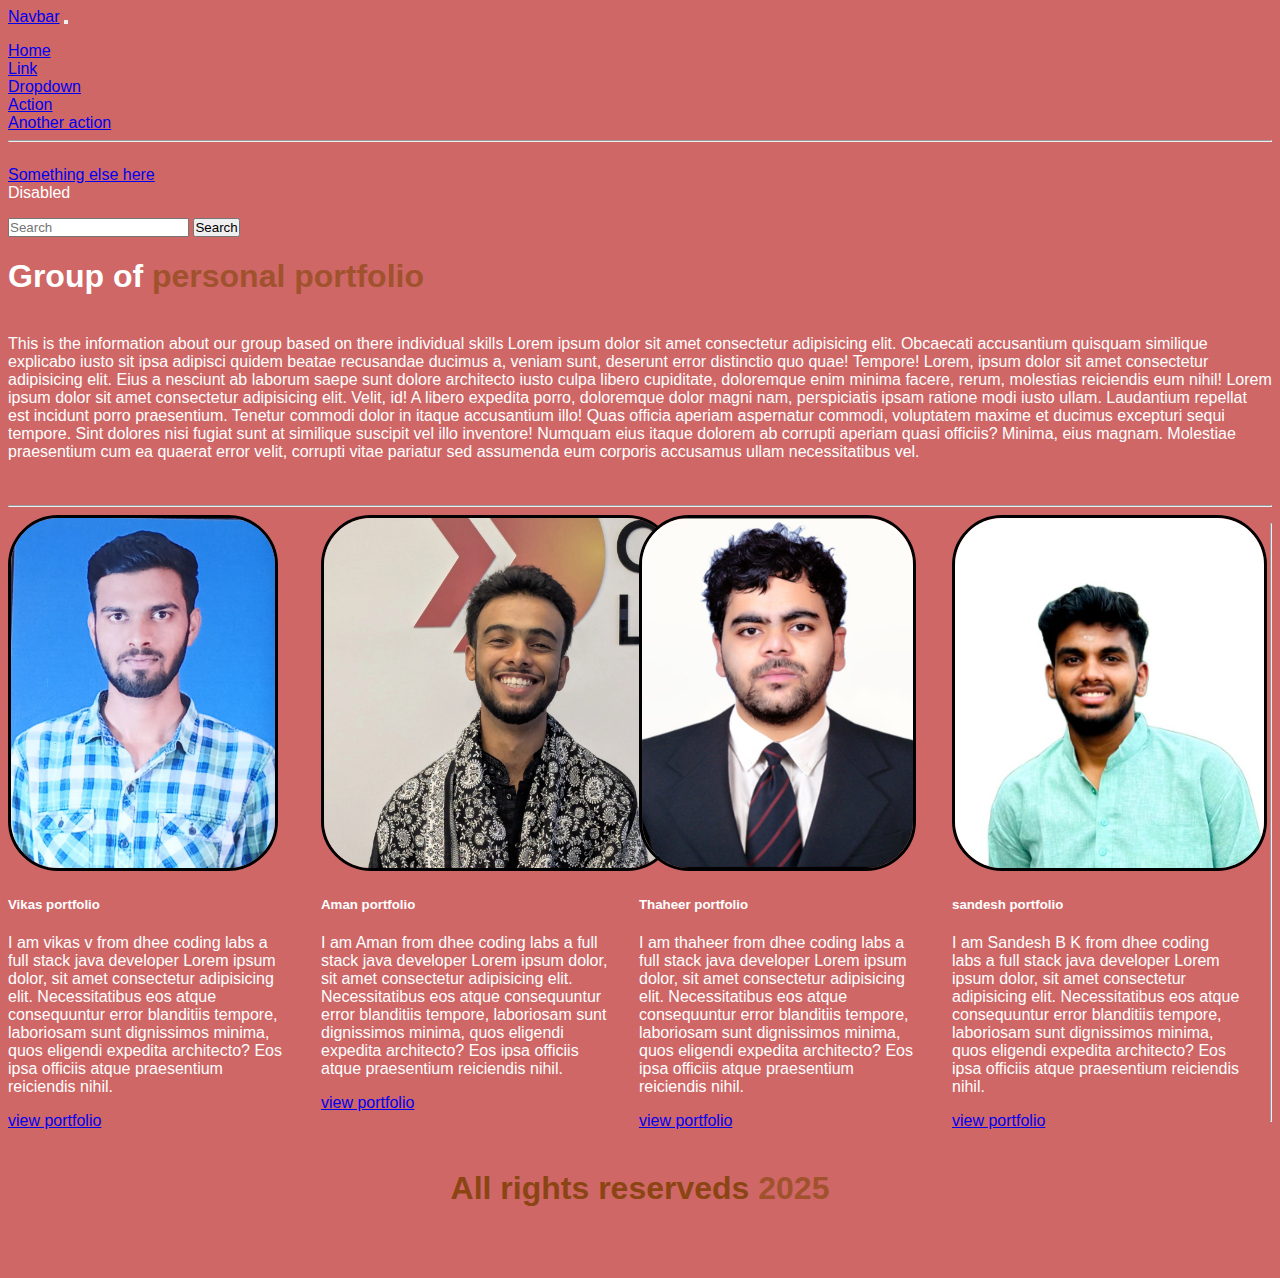
<file: index.html>
<!DOCTYPE html>
<html lang="en">

<head>
  <meta charset="UTF-8">
  <meta name="viewport" content="width=device-width, initial-scale=1.0">
  <title>group page</title>
  <style>
    body {
      background-color: rgb(207, 103, 103);
      color: white;
    }

    span {
      color: sienna;
    }

    .mini-container {
      display: flex;
      gap: 30px;
    }

    .image1 img {
      height: 220px;
      width: 90px;
    }

    .anchor1 {
      margin-left: 200px;
      margin-top: 200px;
      /* padding: 40px; */
    }

    .cards {
      display: flex;
      gap: 30px;


    }

    .card img {
      height: 350px;
      border-radius: 50px;
      border: 3px solid black;

    }

    footer {
      height: 100px;
      text-align: center;
      color: saddlebrown;
    }

    * {
      padding: 0%;
      font-family: 'Lucida Sans', 'Lucida Sans Regular', 'Lucida Grande', 'Lucida Sans Unicode', Geneva, Verdana, sans-serif;

    }
  </style>
  <link href="https://cdn.jsdelivr.net/npm/bootstrap@5.3.6/dist/css/bootstrap.min.css" rel="stylesheet"
    integrity="sha384-4Q6Gf2aSP4eDXB8Miphtr37CMZZQ5oXLH2yaXMJ2w8e2ZtHTl7GptT4jmndRuHDT" crossorigin="anonymous">

  <script src="https://cdn.jsdelivr.net/npm/bootstrap@5.3.6/dist/js/bootstrap.bundle.min.js"
    integrity="sha384-j1CDi7MgGQ12Z7Qab0qlWQ/Qqz24Gc6BM0thvEMVjHnfYGF0rmFCozFSxQBxwHKO"
    crossorigin="anonymous"></script>
</head>

<body>
  <nav class="navbar navbar-expand-lg bg-body-tertiary">
    <div class="container-fluid">
      <a class="navbar-brand" href="#">Navbar</a>
      <button class="navbar-toggler" type="button" data-bs-toggle="collapse" data-bs-target="#navbarSupportedContent"
        aria-controls="navbarSupportedContent" aria-expanded="false" aria-label="Toggle navigation">
        <span class="navbar-toggler-icon"></span>
      </button>
      <div class="collapse navbar-collapse" id="navbarSupportedContent">
        <ul class="navbar-nav me-auto mb-2 mb-lg-0">
          <li class="nav-item">
            <a class="nav-link active" aria-current="page" href="#">Home</a>
          </li>
          <li class="nav-item">
            <a class="nav-link" href="#">Link</a>
          </li>
          <li class="nav-item dropdown">
            <a class="nav-link dropdown-toggle" href="#" role="button" data-bs-toggle="dropdown" aria-expanded="false">
              Dropdown
            </a>
            <ul class="dropdown-menu">
              <li><a class="dropdown-item" href="#">Action</a></li>
              <li><a class="dropdown-item" href="#">Another action</a></li>
              <li>
                <hr class="dropdown-divider">
              </li>
              <li><a class="dropdown-item" href="#">Something else here</a></li>
            </ul>
          </li>
          <li class="nav-item">
            <a class="nav-link disabled" aria-disabled="true">Disabled</a>
          </li>
        </ul>
        <form class="d-flex" role="search">
          <input class="form-control me-2" type="search" placeholder="Search" aria-label="Search" />
          <button class="btn btn-outline-success" type="submit">Search</button>
        </form>
      </div>
    </div>
  </nav>
  <div class="container">
    <h1>Group of <span>personal portfolio</span></h1>
    <br>
    <div>
      This is the information about our group based on there individual skills Lorem ipsum dolor sit amet
      consectetur adipisicing elit. Obcaecati accusantium quisquam similique explicabo iusto sit ipsa adipisci
      quidem beatae recusandae ducimus a, veniam sunt, deserunt error distinctio quo quae! Tempore! Lorem, ipsum
      dolor sit amet consectetur adipisicing elit. Eius a nesciunt ab laborum saepe sunt dolore architecto iusto
      culpa libero cupiditate, doloremque enim minima facere, rerum, molestias reiciendis eum nihil! Lorem ipsum
      dolor sit amet consectetur adipisicing elit. Velit, id! A libero expedita porro, doloremque dolor magni nam,
      perspiciatis ipsam ratione modi iusto ullam. Laudantium repellat est incidunt porro praesentium.
      Tenetur commodi dolor in itaque accusantium illo! Quas officia aperiam aspernatur commodi, voluptatem maxime
      et ducimus excepturi sequi tempore. Sint dolores nisi fugiat sunt at similique suscipit vel illo inventore!
      Numquam eius itaque dolorem ab corrupti aperiam quasi officiis? Minima, eius magnam. Molestiae praesentium
      cum ea quaerat error velit, corrupti vitae pariatur sed assumenda eum corporis accusamus ullam
      necessitatibus vel.
    </div>
    <br><br>
    <hr>
    <!-- <div class="mini-container">
            <img class="image1" src="C:\Users\Admin\Desktop\vikas docx\my-profile-img2.jpg" alt="oops!"
                style="width: 350px;">
            <a href="vikas.html" class="anchor1"><button>view portfolio</button></a>
        </div>
        <hr>
        <div class="mini-container">
            <img class="image2" src="C:\Users\91974\Desktop\dcl\AmanPortfolio\IMG-20250505-WA0002.jpg" alt="oops!"
                style="height: 350px;">
            <a href="Aman.html" class="anchor1"><button>view portfolio</button></a>
        </div> -->
    <div class="cards">

      <div class="card" style="width: 18rem;">
        <img src="vikasphoto.jpg" class="card-img-top" alt="oops!">
        <div class="card-body">
          <h5 class="card-title">Vikas portfolio</h5>
          <p class="card-text">I am vikas v from dhee coding labs a full stack java developer Lorem ipsum dolor, sit
            amet consectetur adipisicing elit. Necessitatibus eos atque consequuntur error blanditiis tempore,
            laboriosam sunt dignissimos minima, quos eligendi expedita architecto? Eos ipsa officiis atque praesentium
            reiciendis nihil.</p>
          <a href="vikas.html" class="btn btn-primary">view portfolio</a>
          <br>
        </div>
      </div>

      <div class="card" style="width: 18rem;">
        <img src="amanphoto.jpg" class="card-img-top" alt="oops!">
        <div class="card-body">
          <h5 class="card-title">Aman portfolio</h5>
          <p class="card-text">I am Aman from dhee coding labs a full stack java developer Lorem ipsum dolor, sit
            amet consectetur adipisicing elit. Necessitatibus eos atque consequuntur error blanditiis tempore,
            laboriosam sunt dignissimos minima, quos eligendi expedita architecto? Eos ipsa officiis atque
            praesentium reiciendis nihil.</p>
          <a href="Aman.html" class="btn btn-primary">view portfolio</a>
          <br>
        </div>
      </div>


      <div class="card" style="width: 18rem;">
        <img src="thaheer.jpg" class="card-img-top" alt="oops!">
        <div class="card-body">
          <h5 class="card-title">Thaheer portfolio</h5>
          <p class="card-text">I am thaheer from dhee coding labs a full stack java developer Lorem ipsum dolor,
            sit
            amet consectetur adipisicing elit. Necessitatibus eos atque consequuntur error blanditiis tempore,
            laboriosam sunt dignissimos minima, quos eligendi expedita architecto? Eos ipsa officiis atque
            praesentium reiciendis nihil.</p>
          <a href="thaheer.html" class="btn btn-primary">view portfolio</a>
        </div>
      </div>


      <div class="card" style="width: 18rem;">
        <img src="sandeshphoto.jpg" class="card-img-top" alt="oops!">
        <div class="card-body">
          <h5 class="card-title">sandesh portfolio</h5>
          <p class="card-text">I am Sandesh B K from dhee coding labs a full stack java developer Lorem
            ipsum dolor, sit
            amet consectetur adipisicing elit. Necessitatibus eos atque consequuntur error blanditiis
            tempore,
            laboriosam sunt dignissimos minima, quos eligendi expedita architecto? Eos ipsa officiis atque
            praesentium
            reiciendis nihil.</p>
          <a href="sandesh.html" class="btn btn-primary">view portfolio</a>
          <br>
        </div>
      </div>
      <hr>
    </div>
    <br>

    <footer>
      <h1>All rights reserveds <span>2025</span></h1>

    </footer>

</body>

</html>
</file>
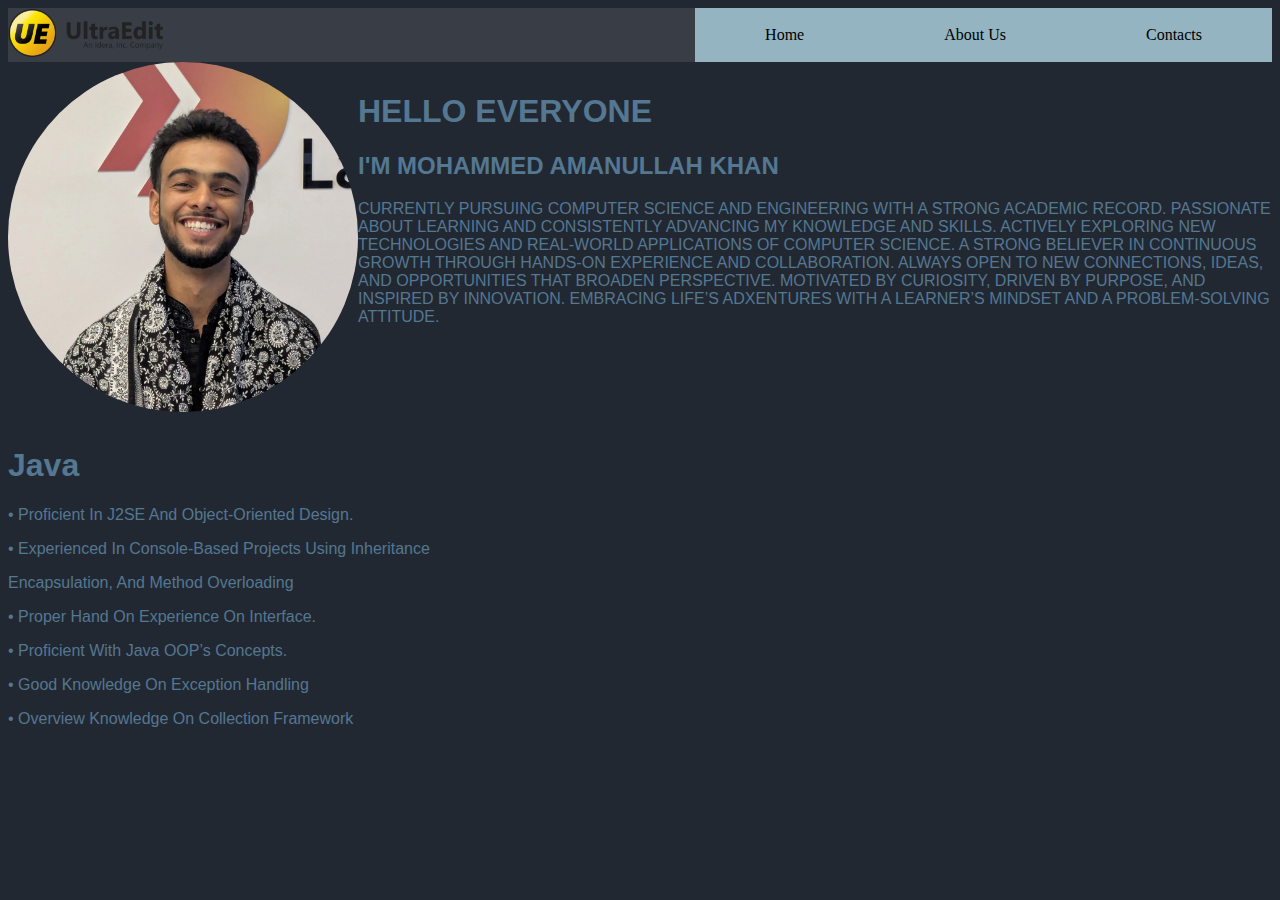
<file: Aman.html>
<!DOCTYPE html>
<html lang="en">

<head>
    <meta charset="UTF-8">
    <meta name="viewport" content="width=device-width, initial-scale=1.0">
    <title>Document</title>
    <link rel="stylesheet" href="folio.css">
</head>

<body>
    <div id="nav">
        <div class="logo">
          <img src="UE-Logo-1.webp" alt="img"style="height: 50px; ">
        </div>
        <div class="contentNav">
        <div class="b1">Home</div>
        <div class="b1">About Us</div>
        <div class="b1">Contacts</div>
        </div>
        </div>  
    <div class="main">
        <div class="image">
            <img src="IMG-20250505-WA0002.jpg " alt="hello" style
                height="350px">
        </div>

        <div class="content">
            <div id="head">
                <h1>Hello Everyone </h1>
                <h2>I'm Mohammed Amanullah khan</h2>
                <p>Currently pursuing Computer Science and Engineering with a strong academic record.
                    Passionate about learning and consistently advancing my knowledge and skills.
                    Actively exploring new technologies and real-world applications of computer science.
                    A strong believer in continuous growth through hands-on experience and collaboration.
                    Always open to new connections, ideas, and opportunities that broaden perspective.
                    Motivated by curiosity, driven by purpose, and inspired by innovation.
                    Embracing life’s adxentures with a learner’s mindset and a problem-solving attitude.


            </div>

        </div>
        </div>
            <div class="subpart">

                <div class="content">
                    <div class="java">
                        <h1>Java</h1>
                

 <p>• Proficient in J2SE and object-oriented design.</p>
<p>• Experienced in console-based projects using inheritance  <p>    encapsulation, and method overloading</p></p>
<p>• Proper hand on experience on 
    Interface. </p>
<p> • Proficient with Java OOP’s concepts.</p>
<p>•
    Good Knowledge on Exception 
   Handling</p>
<p>• Overview Knowledge on Collection Framework</p>

            
</body>

</html>
</file>
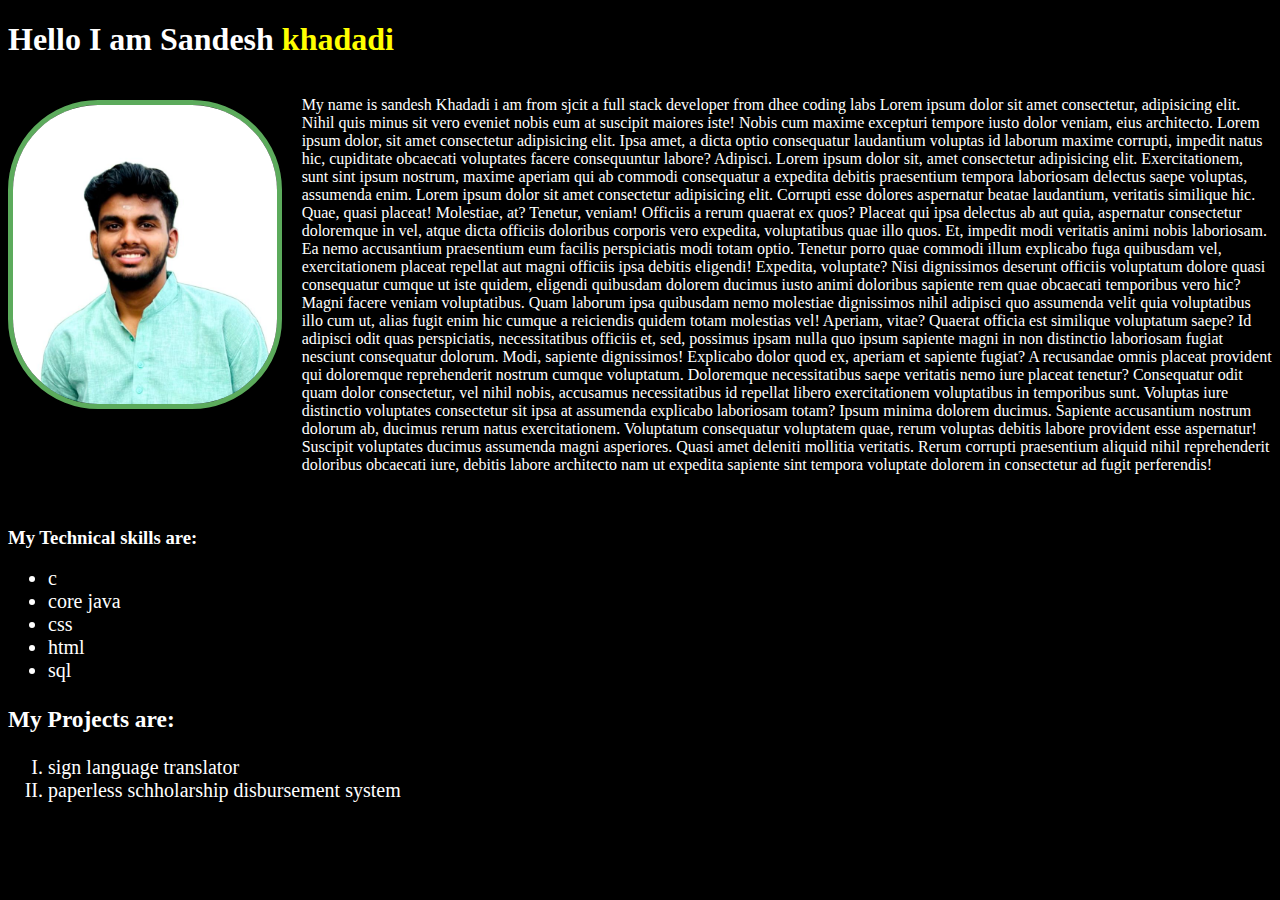
<file: sandesh.html>
<!DOCTYPE html>
<html lang="en">
<head>
    <meta charset="UTF-8">
    <meta name="viewport" content="width=device-width, initial-scale=1.0">
    <title>Document</title>
    <style>
        body{
            background-color: black;
            color: white;
        }
        img{
            margin-top: 20px;
            height: 299px;
            width: 280px;
            border-radius: 90px;
            border: 5px rgb(92, 171, 92) solid;
        }
    .sub{
        display: flex;
        /* justify-content: center; */
        gap: 20px;
    }
    li{
        font-size: 20px;

    }
    span{
        color: yellow;
    }
    .project1{
        /* display: flex; */
        gap: 20px;
        font-size: 20px;
    }
    </style>
</head>
<body>
    <div class="container">
        <div class="min">
            <h1>Hello I am Sandesh <span>khadadi</span></h1>
            <div class="sub">
                <img src="sandeshphoto.jpg" alt="oops!">
                <p>My name is sandesh Khadadi i am from sjcit a full stack developer from dhee coding labs Lorem ipsum dolor sit amet consectetur, adipisicing elit. Nihil quis minus sit vero eveniet nobis eum at suscipit maiores iste! Nobis cum maxime excepturi tempore iusto dolor veniam, eius architecto. Lorem ipsum dolor, sit amet consectetur adipisicing elit. Ipsa amet, a dicta optio consequatur laudantium voluptas id laborum maxime corrupti, impedit natus hic, cupiditate obcaecati voluptates facere consequuntur labore? Adipisci. Lorem ipsum dolor sit, amet consectetur adipisicing elit. Exercitationem, sunt sint ipsum nostrum, maxime aperiam qui ab commodi consequatur a expedita debitis praesentium tempora laboriosam delectus saepe voluptas, assumenda enim. Lorem ipsum dolor sit amet consectetur adipisicing elit. Corrupti esse dolores aspernatur beatae laudantium, veritatis similique hic. Quae, quasi placeat! Molestiae, at? Tenetur, veniam! Officiis a rerum quaerat ex quos?
                Placeat qui ipsa delectus ab aut quia, aspernatur consectetur doloremque in vel, atque dicta officiis doloribus corporis vero expedita, voluptatibus quae illo quos. Et, impedit modi veritatis animi nobis laboriosam.
                Ea nemo accusantium praesentium eum facilis perspiciatis modi totam optio. Tenetur porro quae commodi illum explicabo fuga quibusdam vel, exercitationem placeat repellat aut magni officiis ipsa debitis eligendi! Expedita, voluptate?
                Nisi dignissimos deserunt officiis voluptatum dolore quasi consequatur cumque ut iste quidem, eligendi quibusdam dolorem ducimus iusto animi doloribus sapiente rem quae obcaecati temporibus vero hic? Magni facere veniam voluptatibus.
                Quam laborum ipsa quibusdam nemo molestiae dignissimos nihil adipisci quo assumenda velit quia voluptatibus illo cum ut, alias fugit enim hic cumque a reiciendis quidem totam molestias vel! Aperiam, vitae?
                Quaerat officia est similique voluptatum saepe? Id adipisci odit quas perspiciatis, necessitatibus officiis et, sed, possimus ipsam nulla quo ipsum sapiente magni in non distinctio laboriosam fugiat nesciunt consequatur dolorum.
                Modi, sapiente dignissimos! Explicabo dolor quod ex, aperiam et sapiente fugiat? A recusandae omnis placeat provident qui doloremque reprehenderit nostrum cumque voluptatum. Doloremque necessitatibus saepe veritatis nemo iure placeat tenetur?
                Consequatur odit quam dolor consectetur, vel nihil nobis, accusamus necessitatibus id repellat libero exercitationem voluptatibus in temporibus sunt. Voluptas iure distinctio voluptates consectetur sit ipsa at assumenda explicabo laboriosam totam?
                Ipsum minima dolorem ducimus. Sapiente accusantium nostrum dolorum ab, ducimus rerum natus exercitationem. Voluptatum consequatur voluptatem quae, rerum voluptas debitis labore provident esse aspernatur! Suscipit voluptates ducimus assumenda magni asperiores.
                Quasi amet deleniti mollitia veritatis. Rerum corrupti praesentium aliquid nihil reprehenderit doloribus obcaecati iure, debitis labore architecto nam ut expedita sapiente sint tempora voluptate dolorem in consectetur ad fugit perferendis!</p>
            </div>
            <br>
            <div class="skill1">
                <h3>My Technical skills are:</h3>
                <ul>
                    <li>c</li>
                    <li>core java</li>
                    <li>css</li>
                    <li>html</li>
                    <li>sql</li>
                </ul>
            </div>
            <div class="project1">
                <h3>My Projects are:</h3>
                <ol type="I">
                    <li>sign language translator</li>
                    <li>paperless schholarship disbursement system</li>
                </ul>
            </div>
        </div>
    </div>
</body>
</html>
</file>
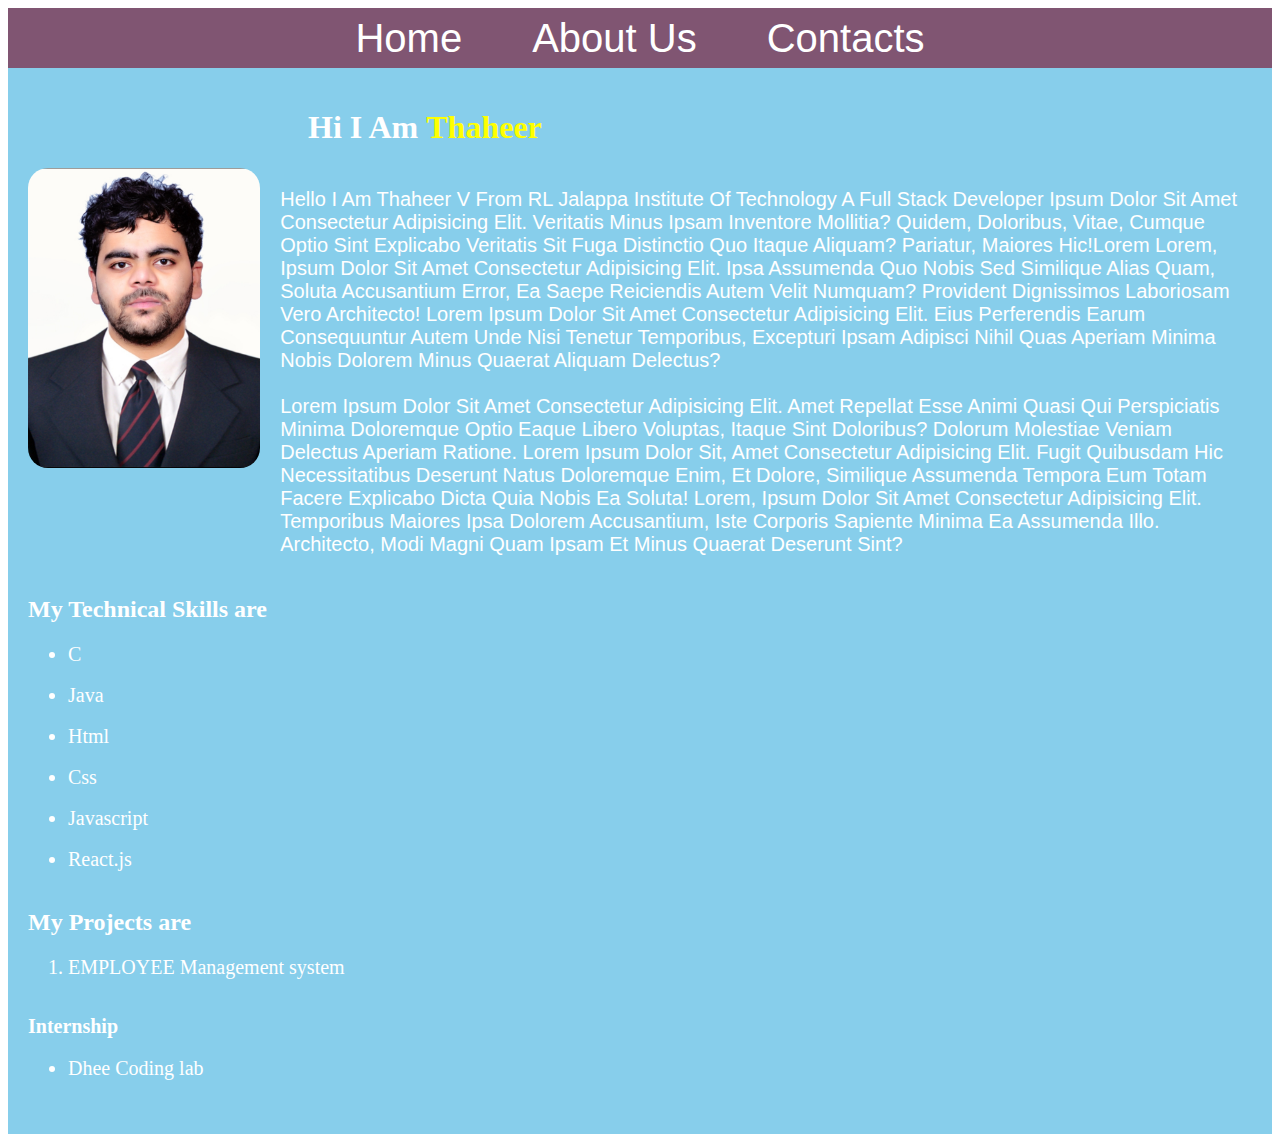
<file: thaheer.html>
<!DOCTYPE html>
<html lang="en">

<head>
    <meta charset="UTF-8">
    <meta name="viewport" content="width=device-width, initial-scale=1.0">
    <title>Document</title>
    <link rel="stylesheet" href="thaheer.css">
    <style>
       .b1{
        font-size: 250%;
        font-family: 'Lucida Sans', 'Lucida Sans Regular', 'Lucida Grande', 'Lucida Sans Unicode', Geneva, Verdana, sans-serif;
        font-weight: 100%;
        text-decoration-color: black;
       }
       .paragra{
        font-family: 'Lucida Sans', 'Lucida Sans Regular', 'Lucida Grande', 'Lucida Sans Unicode', Geneva, Verdana, sans-serif;
       }
       .name{
        font-family: 'Times New Roman', Times, serif;
       }
    </style>
</head>

<body>
    <div class="contentNav">
        <div class="b1">Home</div>
        <div class="b1">About Us</div>
        <div class="b1">Contacts</div>
    </div>
    <div class="container">
        <h1>hi I am <span class="name">Thaheer</span></h1>
        <div class="main">
            <img class="border" src="thaheer.jpg"
                alt="oops!">
            <p class="paragra">Hello I am thaheer v from RL Jalappa institute of technology a full stack developer ipsum dolor sit amet
                consectetur adipisicing elit. Veritatis minus ipsam inventore mollitia? Quidem, doloribus, vitae, cumque
                optio sint explicabo veritatis sit fuga distinctio quo itaque aliquam? Pariatur, maiores hic!Lorem
                Lorem, ipsum dolor sit amet consectetur adipisicing elit. Ipsa assumenda quo nobis sed similique alias
                quam, soluta accusantium error, ea saepe reiciendis autem velit numquam? Provident dignissimos
                laboriosam vero architecto!
                Lorem ipsum dolor sit amet consectetur adipisicing elit. Eius perferendis earum consequuntur autem unde
                nisi tenetur temporibus, excepturi ipsam adipisci nihil quas aperiam minima nobis dolorem minus quaerat
                aliquam delectus? <br><br>
                Lorem ipsum dolor sit amet consectetur adipisicing elit. Amet repellat esse animi quasi qui perspiciatis
                minima doloremque optio eaque libero voluptas, itaque sint doloribus? Dolorum molestiae veniam delectus
                aperiam ratione.
                Lorem ipsum dolor sit, amet consectetur adipisicing elit. Fugit quibusdam hic necessitatibus deserunt
                natus doloremque enim, et dolore, similique assumenda tempora eum totam facere explicabo dicta quia
                nobis ea soluta!
                Lorem, ipsum dolor sit amet consectetur adipisicing elit. Temporibus maiores ipsa dolorem accusantium,
                iste corporis sapiente minima ea assumenda illo. Architecto, modi magni quam ipsam et minus quaerat
                deserunt sint?
               
            </p>
        </div>
        <h2>My Technical Skills are</h2>
        <ul>
            <li>C</li><br>
            <li>Java</li><br>
            <li>Html</li><br>
            <li>Css</li><br>
            <li>Javascript</li><br>
            <li>React.js</li><br>
        </ul>
        <h2>My Projects are</h2>
        <ol type="1">
            <li>EMPLOYEE Management system</li><br>
            <!-- <li>Newsapp</li><br> -->
        </ol>
        <div>
            <h3><div class="intern">Internship</div></h3>
            <ul>
            <li><div class="dhee">Dhee Coding lab</div></li>
            <br>
            <!-- <li><div class="dhee">Codsoft</div></li> -->
            </ul>
        </div>
    </div>
</body>

</html>
</file>
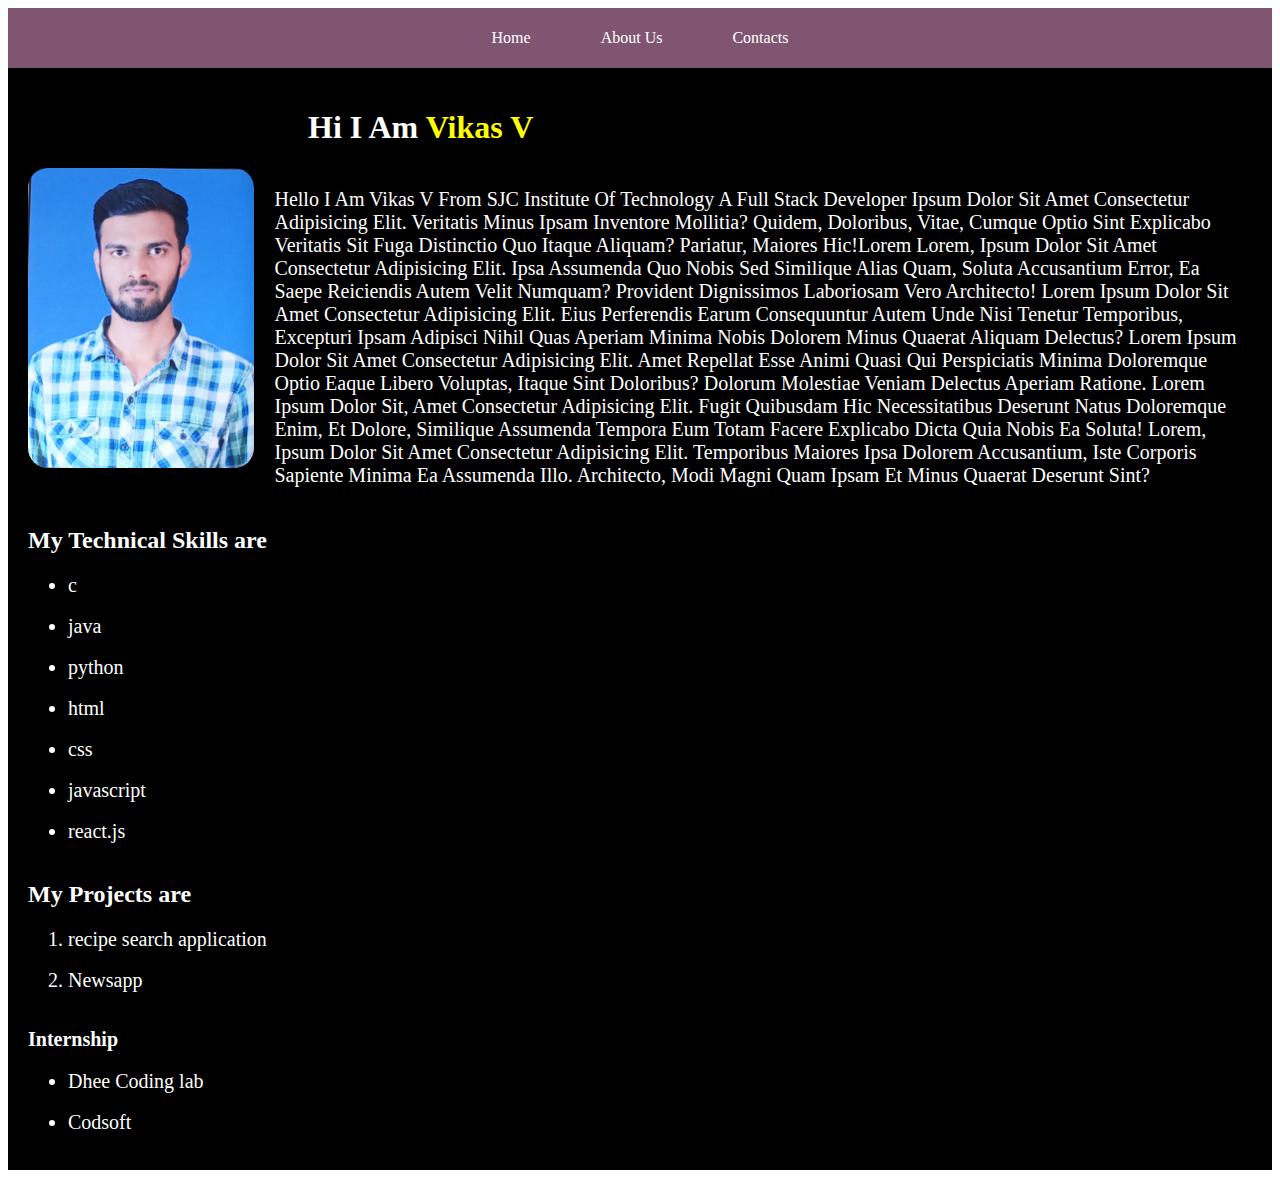
<file: vikas.html>
<!DOCTYPE html>
<html lang="en">

<head>
    <meta charset="UTF-8">
    <meta name="viewport" content="width=device-width, initial-scale=1.0">
    <title>Document</title>
    <link rel="stylesheet" href="vikas.css">
</head>

<body>
    <div class="contentNav">
        <div class="b1">Home</div>
        <div class="b1">About Us</div>
        <div class="b1">Contacts</div>
    </div>
    <div class="container">
        <h1>hi I am <span>Vikas V</span></h1>
        <div class="main">
            <img class="border"src="vikasphoto.jpg"
                alt="oops!">
            <p>Hello I am vikas v from SJC institute of technology a full stack developer ipsum dolor sit amet
                consectetur adipisicing elit. Veritatis minus ipsam inventore mollitia? Quidem, doloribus, vitae, cumque
                optio sint explicabo veritatis sit fuga distinctio quo itaque aliquam? Pariatur, maiores hic!Lorem
                Lorem, ipsum dolor sit amet consectetur adipisicing elit. Ipsa assumenda quo nobis sed similique alias
                quam, soluta accusantium error, ea saepe reiciendis autem velit numquam? Provident dignissimos
                laboriosam vero architecto!
                Lorem ipsum dolor sit amet consectetur adipisicing elit. Eius perferendis earum consequuntur autem unde
                nisi tenetur temporibus, excepturi ipsam adipisci nihil quas aperiam minima nobis dolorem minus quaerat
                aliquam delectus?
                Lorem ipsum dolor sit amet consectetur adipisicing elit. Amet repellat esse animi quasi qui perspiciatis
                minima doloremque optio eaque libero voluptas, itaque sint doloribus? Dolorum molestiae veniam delectus
                aperiam ratione.
                Lorem ipsum dolor sit, amet consectetur adipisicing elit. Fugit quibusdam hic necessitatibus deserunt
                natus doloremque enim, et dolore, similique assumenda tempora eum totam facere explicabo dicta quia
                nobis ea soluta!
                Lorem, ipsum dolor sit amet consectetur adipisicing elit. Temporibus maiores ipsa dolorem accusantium,
                iste corporis sapiente minima ea assumenda illo. Architecto, modi magni quam ipsam et minus quaerat
                deserunt sint?

            </p>
        </div>
        <h2>My Technical Skills are</h2>
        <ul>
            <li>c</li><br>
            <li>java</li><br>
            <li>python</li><br>
            <li>html</li><br>
            <li>css</li><br>
            <li>javascript</li><br>
            <li>react.js</li><br>
        </ul>
        <h2>My Projects are</h2>
        <ol type="1">
            <li>recipe search application</li><br>
            <li>Newsapp</li><br>
        </ol>
        <div>
            <h3><div class="intern">Internship</div></h3>
            <ul>
            <li><div class="dhee">Dhee Coding lab</div></li>
            <br>
            <li><div class="dhee">Codsoft</div></li>
            </ul>
        </div>
    </div>
</body>

</html>
</file>
<file: folio.css>
body{
 background-color: #222831;  

}
#nav{
    padding: 0%;
    display: flex;
    justify-content: space-between;
    background-color:#393E46;
 
}
.contentNav{
    padding: 0%;
    background-color:#94B4C1;
display: flex;
align-items: center;
justify-content: space-between;

}
.b1{
    margin-left: 70px;
    margin-right: 70px;
}
.main{
display: flex;
justify-content: center;
align-items: flex-start;

}
.image img{
    position: sticky;
    border-radius: 50%;
    

}
.content{
    padding-top: 10px;
    display: flex;
    color:#547792;
    text-transform: capitalize;
    font-family: 'Gill Sans', 'Gill Sans MT', Calibri, 'Trebuchet MS', sans-serif;
}
#head{
height:50px;
text-transform: uppercase;
}
.subpart{
    display: flex;
    justify-content: flex-start;
    align-items: center;
    
}
.java{

}
.sql{
   
}
.logo{
    border-radius: 50%;
}

/* 547792 94B4C1 9#393E46CEFCA */
</file>
<file: thaheer.css>
span {
            color: yellow;
        }

        .main {
            display: flex;
            gap: 20px
        }

        img {
            height: 300px;
            width: 300px;
        }

        p {
            text-decoration: solid;
            text-transform: capitalize;
            font-size: 20px;
        }

        .container {
            background-color: skyblue;
            color: white;
            padding: 20px;
        }

        h1 {
            margin-left: 280px;
            text-transform: capitalize;
        }

        li {
            font-size: 20px;
        }

        .contentNav {
            padding: 0%;
            color: white;
            height: 60px;
            gap: 70px;
            background-color: #805572;
            display: flex;
            align-items: center;
            justify-content: center;

        }
        .intern{
            font-size: 20px;
        }
        .dhee{
            font-size: 20px;
        }
        .border{
             border-radius: 20px;
             border-color: 10px blue;
        }
        .b1{
            font-weight: 100%;
            text-shadow: 30px;
        }
</file>
<file: vikas.css>
span {
            color: yellow;
        }

        .main {
            display: flex;
            gap: 20px
        }

        img {
            height: 300px;
            width: 300px;
        }

        p {
            text-decoration: solid;
            text-transform: capitalize;
            font-size: 20px;
        }

        .container {
            background-color: black;
            color: white;
            padding: 20px;
        }

        h1 {
            margin-left: 280px;
            text-transform: capitalize;
        }

        li {
            font-size: 20px;
        }

        .contentNav {
            padding: 0%;
            color: white;
            height: 60px;
            gap: 70px;
            background-color: #805572;
            display: flex;
            align-items: center;
            justify-content: center;

        }
        .intern{
            font-size: 20px;
        }
        .dhee{
            font-size: 20px;
        }
        #container #b1{
            font-weight: 300;
            text-shadow: blueviolet;
            font-size: large;
        }
        .border{
            border-radius: 20px;
        }
</file>
